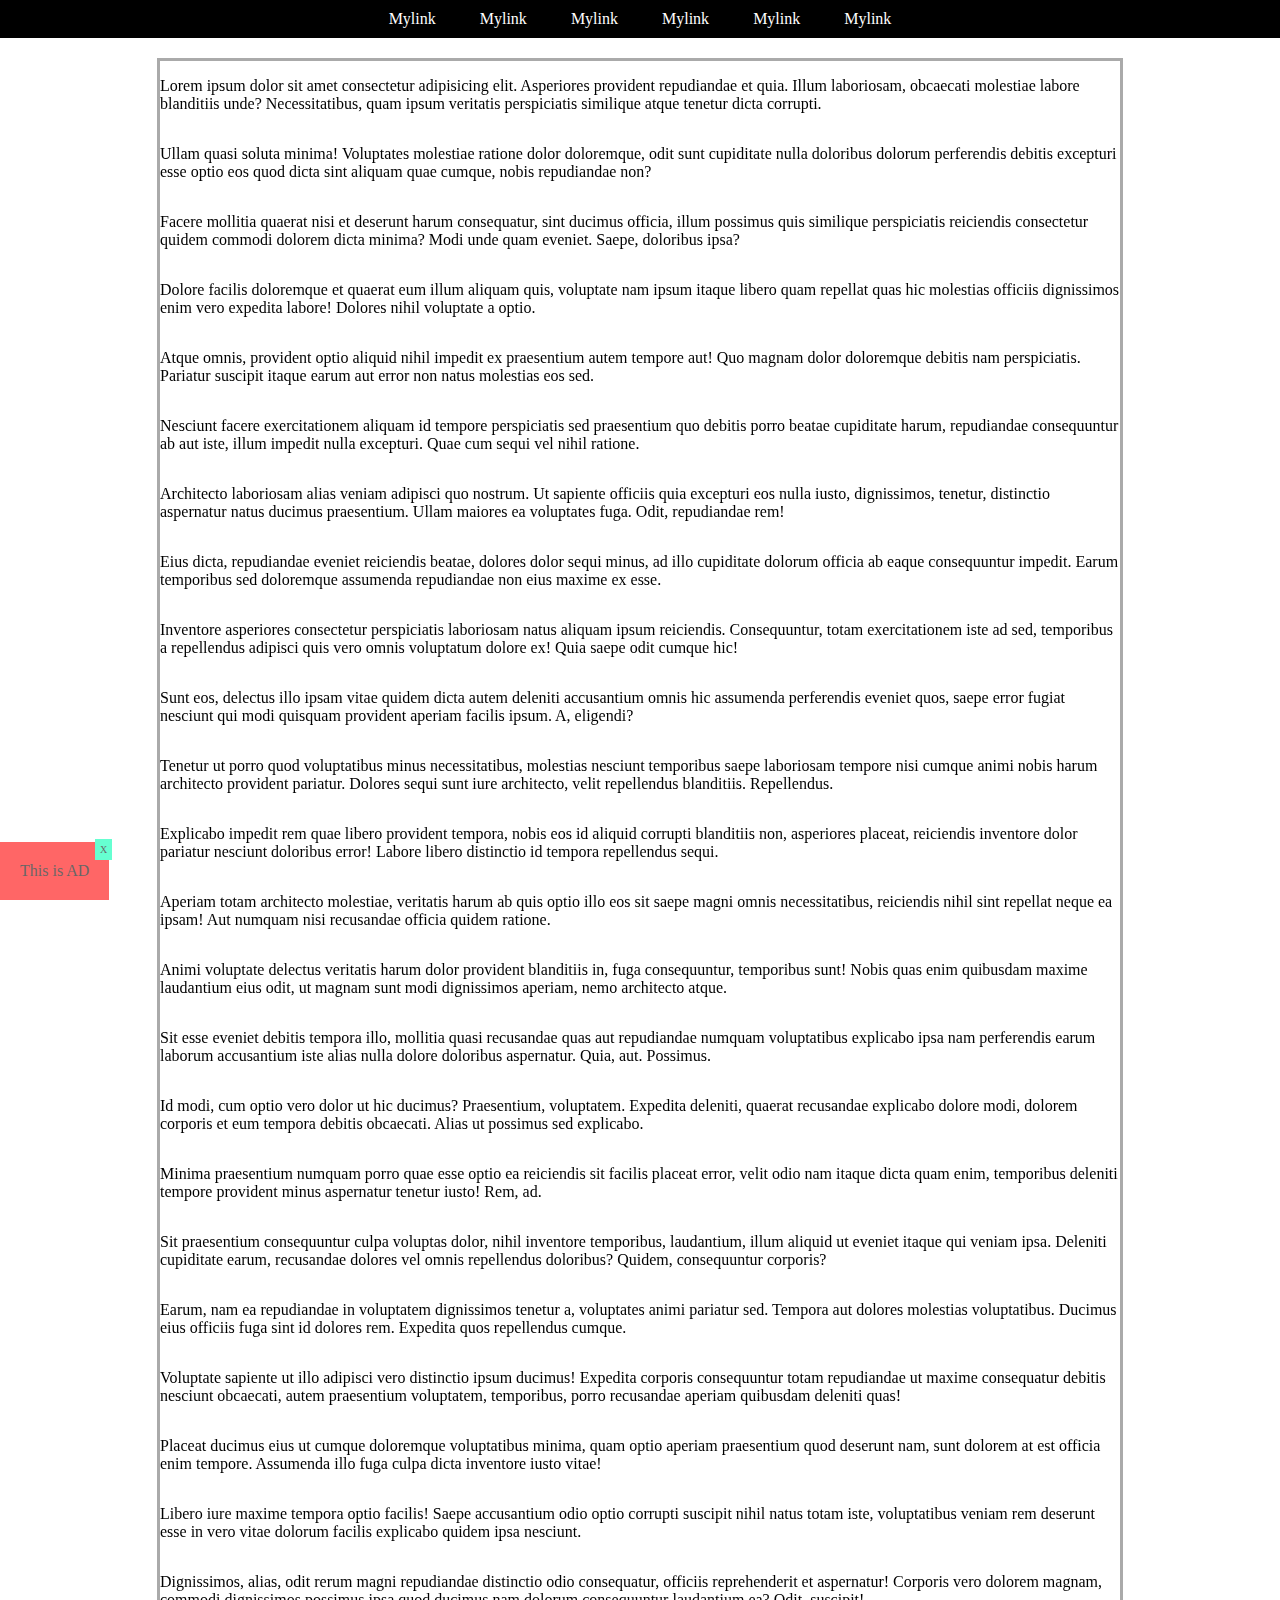
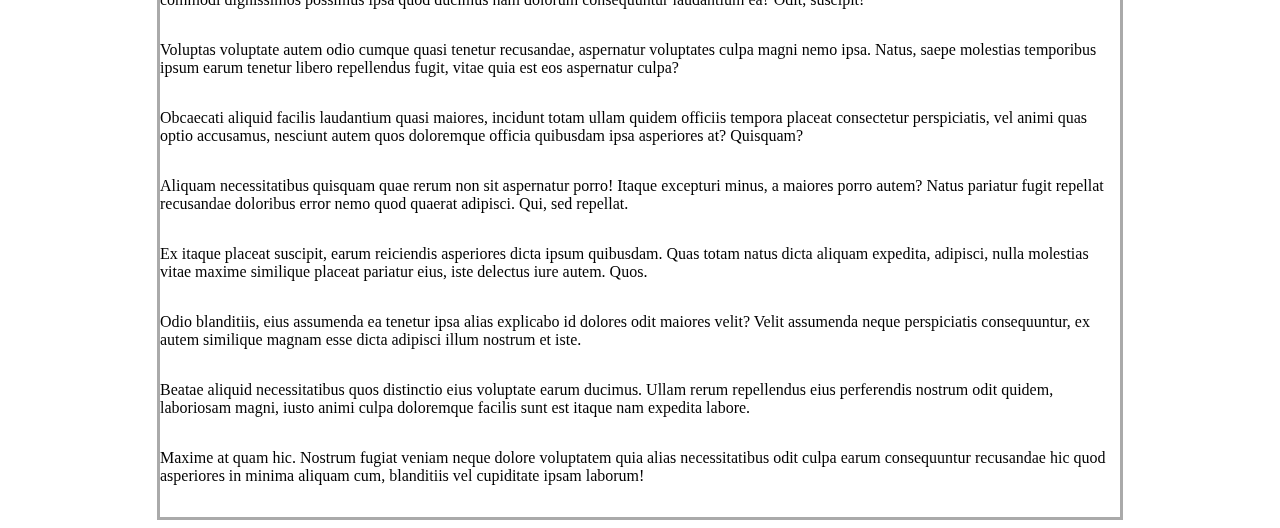
<file: templates/01.html>
<!DOCTYPE html>
<html lang="en">
  <head>
    <meta charset="UTF-8" />
    <meta http-equiv="X-UA-Compatible" content="IE=edge" />
    <meta name="viewport" content="width=device-width, initial-scale=1.0" />
    <title>Document</title>

    <style>
      body{
        padding-top: 50px;
      }
      nav{
        background-color: #000;
        text-align: center;
        position: fixed;
        top: 0;
        left: 0;
        width: 100%;
      }
      nav a{
        color: #fff;
        text-decoration: none;
        display: inline-block;
        padding: 10px 20px;
      }
      .container{
        width: 100%;
        max-width: 960px;
        margin: auto;
        position: relative;
        border: 3px solid #aaa;
      }
      .container p{
        margin-bottom: 2em;
      }
      .container .ad{
        background-color: red;
        opacity: .6;
        padding: 20px 20px;
        position: fixed;
        left: 0;
        bottom: 0;
      }
      .container .ad .close_ad{
        background-color: rgb(0, 255, 179);
        font-size: 10px;
        padding: 5px 5px;
        position: absolute;
        right: -3px;
        top: -3px;
      }
    </style>
  </head>

  <body>
    <nav>
      <a href="#">Mylink</a>
      <a href="#">Mylink</a>
      <a href="#">Mylink</a>
      <a href="#">Mylink</a>
      <a href="#">Mylink</a>
      <a href="#">Mylink</a>
    </nav>

    <div class="container">
      <div class="ad">
        This is AD
        <div class="close_ad">X</div>
      </div>
      <p>Lorem ipsum dolor sit amet consectetur adipisicing elit. Asperiores provident repudiandae et quia. Illum laboriosam, obcaecati molestiae labore blanditiis unde? Necessitatibus, quam ipsum veritatis perspiciatis similique atque tenetur dicta corrupti.</p>
      <p>Ullam quasi soluta minima! Voluptates molestiae ratione dolor doloremque, odit sunt cupiditate nulla doloribus dolorum perferendis debitis excepturi esse optio eos quod dicta sint aliquam quae cumque, nobis repudiandae non?</p>
      <p>Facere mollitia quaerat nisi et deserunt harum consequatur, sint ducimus officia, illum possimus quis similique perspiciatis reiciendis consectetur quidem commodi dolorem dicta minima? Modi unde quam eveniet. Saepe, doloribus ipsa?</p>
      <p>Dolore facilis doloremque et quaerat eum illum aliquam quis, voluptate nam ipsum itaque libero quam repellat quas hic molestias officiis dignissimos enim vero expedita labore! Dolores nihil voluptate a optio.</p>
      <p>Atque omnis, provident optio aliquid nihil impedit ex praesentium autem tempore aut! Quo magnam dolor doloremque debitis nam perspiciatis. Pariatur suscipit itaque earum aut error non natus molestias eos sed.</p>
      <p>Nesciunt facere exercitationem aliquam id tempore perspiciatis sed praesentium quo debitis porro beatae cupiditate harum, repudiandae consequuntur ab aut iste, illum impedit nulla excepturi. Quae cum sequi vel nihil ratione.</p>
      <p>Architecto laboriosam alias veniam adipisci quo nostrum. Ut sapiente officiis quia excepturi eos nulla iusto, dignissimos, tenetur, distinctio aspernatur natus ducimus praesentium. Ullam maiores ea voluptates fuga. Odit, repudiandae rem!</p>
      <p>Eius dicta, repudiandae eveniet reiciendis beatae, dolores dolor sequi minus, ad illo cupiditate dolorum officia ab eaque consequuntur impedit. Earum temporibus sed doloremque assumenda repudiandae non eius maxime ex esse.</p>
      <p>Inventore asperiores consectetur perspiciatis laboriosam natus aliquam ipsum reiciendis. Consequuntur, totam exercitationem iste ad sed, temporibus a repellendus adipisci quis vero omnis voluptatum dolore ex! Quia saepe odit cumque hic!</p>
      <p>Sunt eos, delectus illo ipsam vitae quidem dicta autem deleniti accusantium omnis hic assumenda perferendis eveniet quos, saepe error fugiat nesciunt qui modi quisquam provident aperiam facilis ipsum. A, eligendi?</p>
      <p>Tenetur ut porro quod voluptatibus minus necessitatibus, molestias nesciunt temporibus saepe laboriosam tempore nisi cumque animi nobis harum architecto provident pariatur. Dolores sequi sunt iure architecto, velit repellendus blanditiis. Repellendus.</p>
      <p>Explicabo impedit rem quae libero provident tempora, nobis eos id aliquid corrupti blanditiis non, asperiores placeat, reiciendis inventore dolor pariatur nesciunt doloribus error! Labore libero distinctio id tempora repellendus sequi.</p>
      <p>Aperiam totam architecto molestiae, veritatis harum ab quis optio illo eos sit saepe magni omnis necessitatibus, reiciendis nihil sint repellat neque ea ipsam! Aut numquam nisi recusandae officia quidem ratione.</p>
      <p>Animi voluptate delectus veritatis harum dolor provident blanditiis in, fuga consequuntur, temporibus sunt! Nobis quas enim quibusdam maxime laudantium eius odit, ut magnam sunt modi dignissimos aperiam, nemo architecto atque.</p>
      <p>Sit esse eveniet debitis tempora illo, mollitia quasi recusandae quas aut repudiandae numquam voluptatibus explicabo ipsa nam perferendis earum laborum accusantium iste alias nulla dolore doloribus aspernatur. Quia, aut. Possimus.</p>
      <p>Id modi, cum optio vero dolor ut hic ducimus? Praesentium, voluptatem. Expedita deleniti, quaerat recusandae explicabo dolore modi, dolorem corporis et eum tempora debitis obcaecati. Alias ut possimus sed explicabo.</p>
      <p>Minima praesentium numquam porro quae esse optio ea reiciendis sit facilis placeat error, velit odio nam itaque dicta quam enim, temporibus deleniti tempore provident minus aspernatur tenetur iusto! Rem, ad.</p>
      <p>Sit praesentium consequuntur culpa voluptas dolor, nihil inventore temporibus, laudantium, illum aliquid ut eveniet itaque qui veniam ipsa. Deleniti cupiditate earum, recusandae dolores vel omnis repellendus doloribus? Quidem, consequuntur corporis?</p>
      <p>Earum, nam ea repudiandae in voluptatem dignissimos tenetur a, voluptates animi pariatur sed. Tempora aut dolores molestias voluptatibus. Ducimus eius officiis fuga sint id dolores rem. Expedita quos repellendus cumque.</p>
      <p>Voluptate sapiente ut illo adipisci vero distinctio ipsum ducimus! Expedita corporis consequuntur totam repudiandae ut maxime consequatur debitis nesciunt obcaecati, autem praesentium voluptatem, temporibus, porro recusandae aperiam quibusdam deleniti quas!</p>
      <p>Placeat ducimus eius ut cumque doloremque voluptatibus minima, quam optio aperiam praesentium quod deserunt nam, sunt dolorem at est officia enim tempore. Assumenda illo fuga culpa dicta inventore iusto vitae!</p>
      <p>Libero iure maxime tempora optio facilis! Saepe accusantium odio optio corrupti suscipit nihil natus totam iste, voluptatibus veniam rem deserunt esse in vero vitae dolorum facilis explicabo quidem ipsa nesciunt.</p>
      <p>Dignissimos, alias, odit rerum magni repudiandae distinctio odio consequatur, officiis reprehenderit et aspernatur! Corporis vero dolorem magnam, commodi dignissimos possimus ipsa quod ducimus nam dolorum consequuntur laudantium ea? Odit, suscipit!</p>
      <p>Voluptas voluptate autem odio cumque quasi tenetur recusandae, aspernatur voluptates culpa magni nemo ipsa. Natus, saepe molestias temporibus ipsum earum tenetur libero repellendus fugit, vitae quia est eos aspernatur culpa?</p>
      <p>Obcaecati aliquid facilis laudantium quasi maiores, incidunt totam ullam quidem officiis tempora placeat consectetur perspiciatis, vel animi quas optio accusamus, nesciunt autem quos doloremque officia quibusdam ipsa asperiores at? Quisquam?</p>
      <p>Aliquam necessitatibus quisquam quae rerum non sit aspernatur porro! Itaque excepturi minus, a maiores porro autem? Natus pariatur fugit repellat recusandae doloribus error nemo quod quaerat adipisci. Qui, sed repellat.</p>
      <p>Ex itaque placeat suscipit, earum reiciendis asperiores dicta ipsum quibusdam. Quas totam natus dicta aliquam expedita, adipisci, nulla molestias vitae maxime similique placeat pariatur eius, iste delectus iure autem. Quos.</p>
      <p>Odio blanditiis, eius assumenda ea tenetur ipsa alias explicabo id dolores odit maiores velit? Velit assumenda neque perspiciatis consequuntur, ex autem similique magnam esse dicta adipisci illum nostrum et iste.</p>
      <p>Beatae aliquid necessitatibus quos distinctio eius voluptate earum ducimus. Ullam rerum repellendus eius perferendis nostrum odit quidem, laboriosam magni, iusto animi culpa doloremque facilis sunt est itaque nam expedita labore.</p>
      <p>Maxime at quam hic. Nostrum fugiat veniam neque dolore voluptatem quia alias necessitatibus odit culpa earum consequuntur recusandae hic quod asperiores in minima aliquam cum, blanditiis vel cupiditate ipsam laborum!</p>
    </div>
  </body>
</html>
</file>
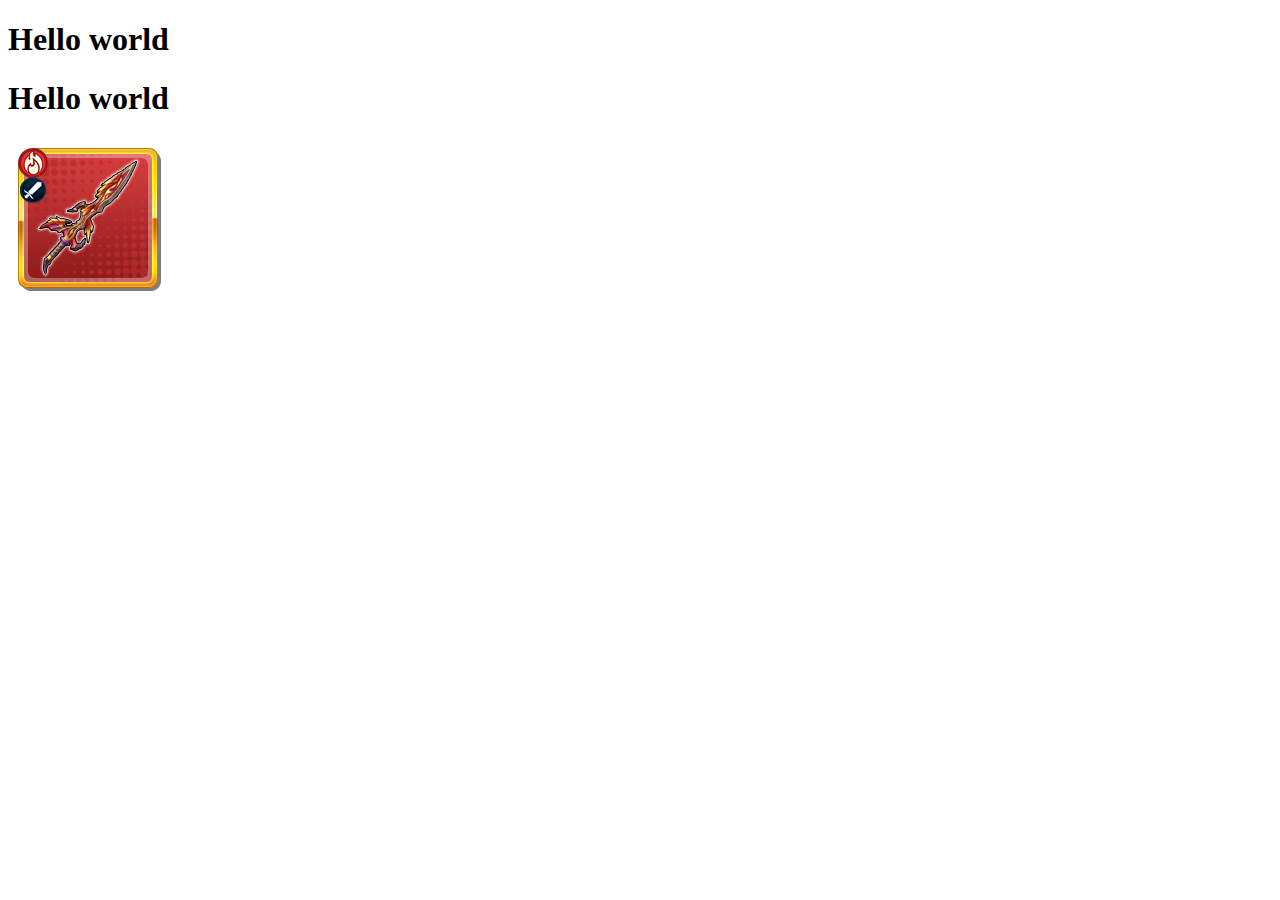
<file: templates/02.html>
<!DOCTYPE html>
<html lang="en">
<head>
    <meta charset="UTF-8">
    <meta http-equiv="X-UA-Compatible" content="IE=edge">
    <meta name="viewport" content="width=device-width, initial-scale=1.0">
    <title>Document</title>
</head>
<body>
    <h1>Hello world</h1>
    <h1>Hello world</h1>
    <img id="michael" src="../static/img/test.png" alt="this is test img">
    <script src="https://code.jquery.com/jquery-3.3.1.slim.min.js" integrity="sha384-q8i/X+965DzO0rT7abK41JStQIAqVgRVzpbzo5smXKp4YfRvH+8abtTE1Pi6jizo" crossorigin="anonymous"></script>

    <script>
        (function(){
            $('#michael').on('click mouseenter', function(){
                console.log('CLICK!')
            })
        })()
    </script>
    
</body>
</html>
</file>
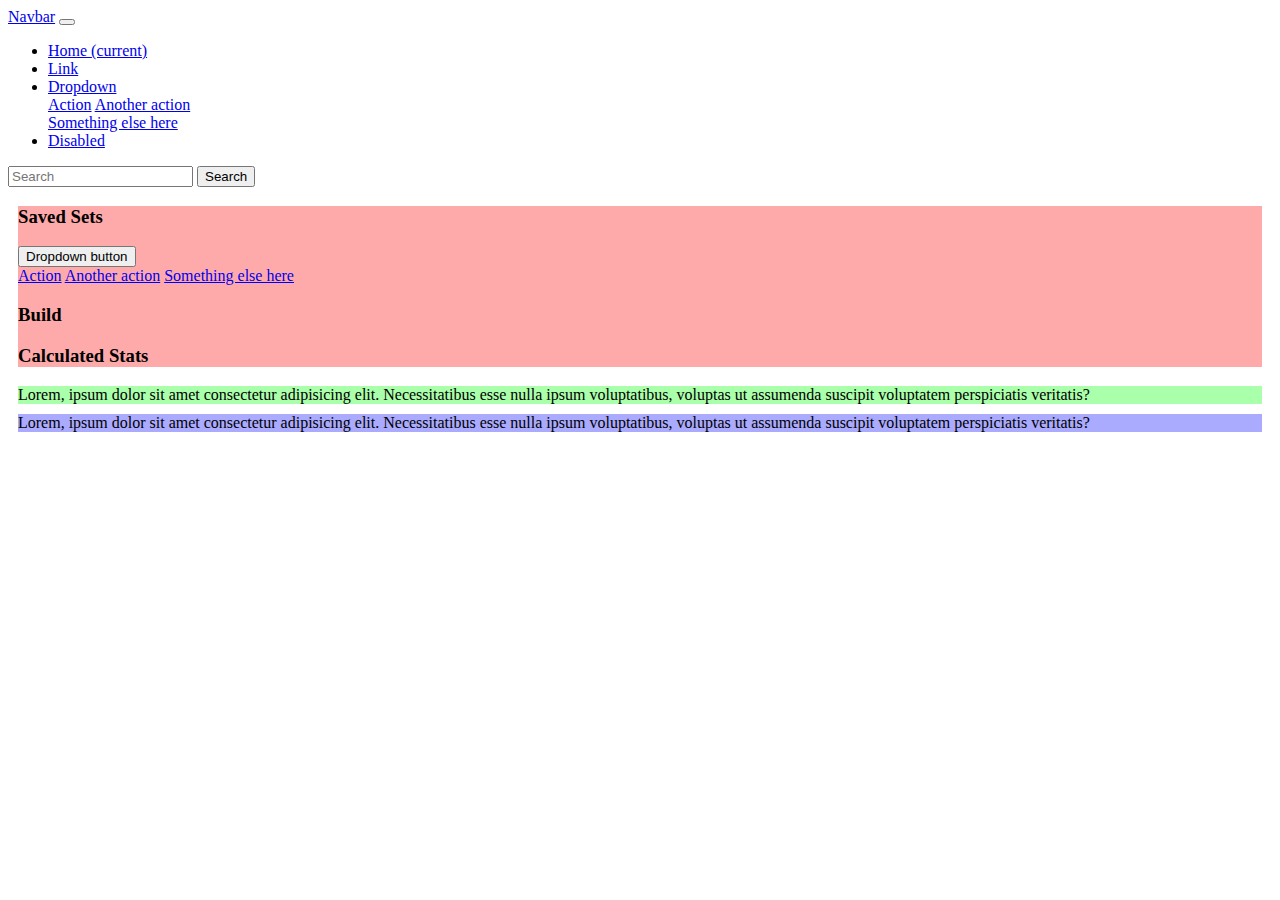
<file: templates/04.html>
<!doctype html>
<html lang="en">
  <head>
    <!-- Required meta tags -->
    <meta charset="utf-8">
    <meta name="viewport" content="width=device-width, initial-scale=1, shrink-to-fit=no">

    <!-- Bootstrap CSS -->
    <link rel="stylesheet" href="https://cdn.jsdelivr.net/npm/bootstrap@4.6.0/dist/css/bootstrap.min.css" integrity="sha384-B0vP5xmATw1+K9KRQjQERJvTumQW0nPEzvF6L/Z6nronJ3oUOFUFpCjEUQouq2+l" crossorigin="anonymous">

    <title>Hello, world!</title>
    <style>
      .item{
        margin: 10px 10px;
      }
      .aa{
        background-color: #faa;
      }
      .bb{
        background-color: #afa;
      }
      .cc{
        background-color: #aaf;
      }
      /* .aaa{
        background-color: #0aa;
        opacity: .6;
      }
      .bbb{
        background-color: #a0a;
        opacity: .6;
      }
      .ccc{
        background-color: #aa0;
        opacity: .6;
      } */
    </style>
  </head>
  <body>
    

    <nav class="navbar navbar-expand-lg navbar-light bg-light">
      <a class="navbar-brand" href="#">Navbar</a>
      <button class="navbar-toggler" type="button" data-toggle="collapse" data-target="#navbarSupportedContent" aria-controls="navbarSupportedContent" aria-expanded="false" aria-label="Toggle navigation">
        <span class="navbar-toggler-icon"></span>
      </button>
      
      <div class="collapse navbar-collapse" id="navbarSupportedContent">
        <ul class="navbar-nav mr-auto">
          <li class="nav-item active">
            <a class="nav-link" href="#">Home <span class="sr-only">(current)</span></a>
          </li>
          <li class="nav-item">
            <a class="nav-link" href="#">Link</a>
          </li>
          <li class="nav-item dropdown">
            <a class="nav-link dropdown-toggle" href="#" id="navbarDropdown" role="button" data-toggle="dropdown" aria-haspopup="true" aria-expanded="false">
              Dropdown
            </a>
            <div class="dropdown-menu" aria-labelledby="navbarDropdown">
              <a class="dropdown-item" href="#">Action</a>
              <a class="dropdown-item" href="#">Another action</a>
              <div class="dropdown-divider"></div>
              <a class="dropdown-item" href="#">Something else here</a>
            </div>
          </li>
          <li class="nav-item">
            <a class="nav-link disabled" href="#" tabindex="-1" aria-disabled="true">Disabled</a>
          </li>
        </ul>
        <form class="form-inline my-2 my-lg-0">
          <input class="form-control mr-sm-2" type="search" placeholder="Search" aria-label="Search">
          <button class="btn btn-outline-success my-2 my-sm-0" type="submit">Search</button>
        </form>
      </div>
    </nav>

    <div class="container">
      <div class="row">
        <div class="col-12 col-md-4 item aa">
          <div class="row">
            <div class="col-12 aaa">
              <h3>Saved Sets</h3>
              <div class="dropdown">
                <button class="btn btn-secondary dropdown-toggle" type="button" id="dropdownMenuButton" data-toggle="dropdown" aria-haspopup="true" aria-expanded="false">
                  Dropdown button
                </button>
                <div class="dropdown-menu" aria-labelledby="dropdownMenuButton">
                  <a class="dropdown-item" href="#">Action</a>
                  <a class="dropdown-item" href="#">Another action</a>
                  <a class="dropdown-item" href="#">Something else here</a>
                </div>
              </div>
            </div>
            <div class="col-12 bbb">
              <h3>Build</h3>
            </div>
            <div class="col-12 ccc">
              <h3>Calculated Stats</h3>
            </div>
          </div>
        </div>
        <div class="col-12 col-md-4 item bb">Lorem, ipsum dolor sit amet consectetur adipisicing elit. Necessitatibus esse nulla ipsum voluptatibus, voluptas ut assumenda suscipit voluptatem perspiciatis veritatis?</div>
        <div class="col-12 col-md-4 item cc">Lorem, ipsum dolor sit amet consectetur adipisicing elit. Necessitatibus esse nulla ipsum voluptatibus, voluptas ut assumenda suscipit voluptatem perspiciatis veritatis?</div>
      </div>
    </div>

    



    <!-- Optional JavaScript; choose one of the two! -->

    <!-- Option 1: jQuery and Bootstrap Bundle (includes Popper) -->
    <script src="https://code.jquery.com/jquery-3.5.1.slim.min.js" integrity="sha384-DfXdz2htPH0lsSSs5nCTpuj/zy4C+OGpamoFVy38MVBnE+IbbVYUew+OrCXaRkfj" crossorigin="anonymous"></script>
    <script src="https://cdn.jsdelivr.net/npm/bootstrap@4.6.0/dist/js/bootstrap.bundle.min.js" integrity="sha384-Piv4xVNRyMGpqkS2by6br4gNJ7DXjqk09RmUpJ8jgGtD7zP9yug3goQfGII0yAns" crossorigin="anonymous"></script>

    <!-- Option 2: Separate Popper and Bootstrap JS -->
    <!--
    <script src="https://code.jquery.com/jquery-3.5.1.slim.min.js" integrity="sha384-DfXdz2htPH0lsSSs5nCTpuj/zy4C+OGpamoFVy38MVBnE+IbbVYUew+OrCXaRkfj" crossorigin="anonymous"></script>
    <script src="https://cdn.jsdelivr.net/npm/popper.js@1.16.1/dist/umd/popper.min.js" integrity="sha384-9/reFTGAW83EW2RDu2S0VKaIzap3H66lZH81PoYlFhbGU+6BZp6G7niu735Sk7lN" crossorigin="anonymous"></script>
    <script src="https://cdn.jsdelivr.net/npm/bootstrap@4.6.0/dist/js/bootstrap.min.js" integrity="sha384-+YQ4JLhjyBLPDQt//I+STsc9iw4uQqACwlvpslubQzn4u2UU2UFM80nGisd026JF" crossorigin="anonymous"></script>
    -->
  </body>
</html>
</file>
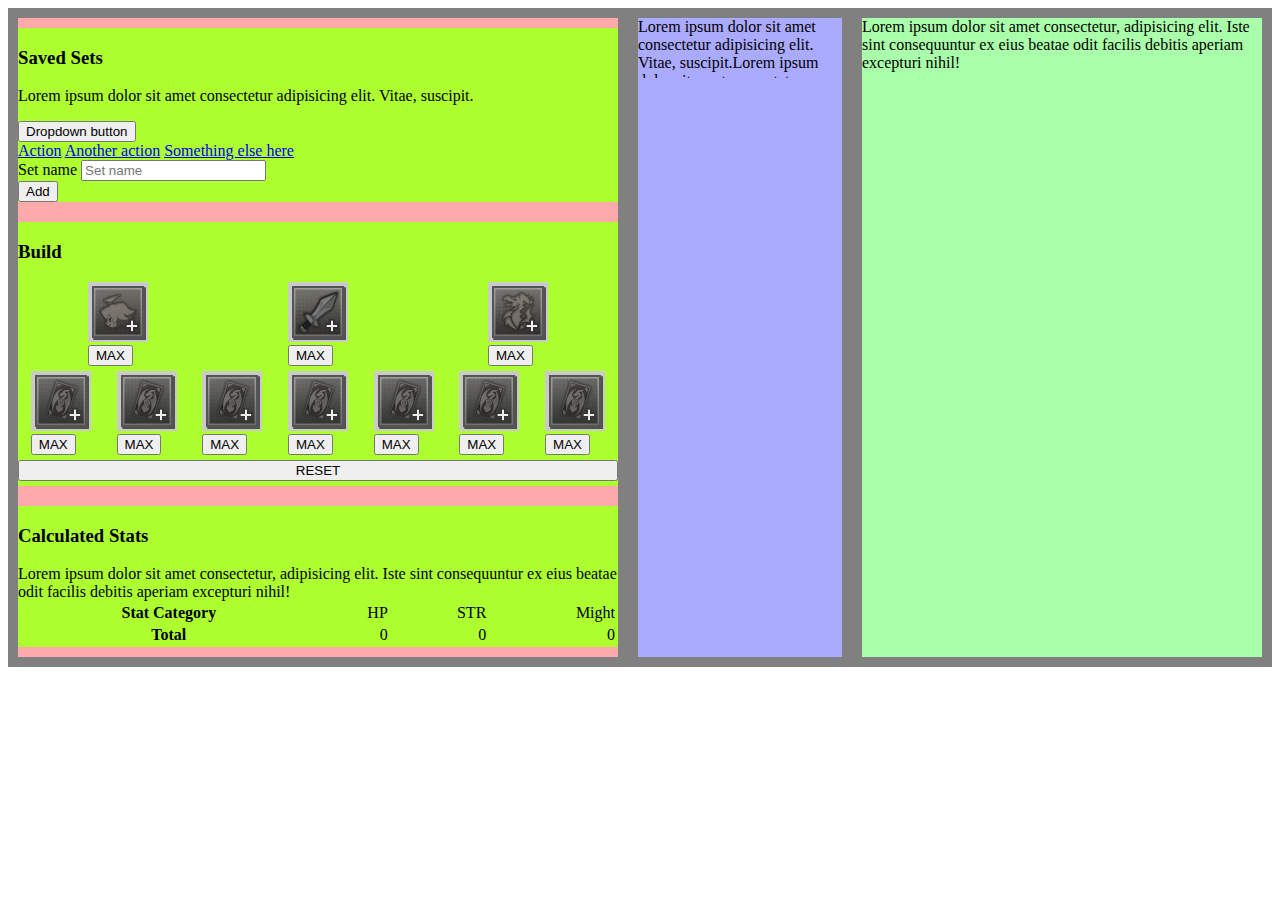
<file: templates/05.html>
<!doctype html>
<html lang="en">
  <head>
    <!-- Required meta tags -->
    <meta charset="utf-8">
    <meta name="viewport" content="width=device-width, initial-scale=1, shrink-to-fit=no">

    <!-- Bootstrap CSS -->
    <link rel="stylesheet" href="https://cdn.jsdelivr.net/npm/bootstrap@4.6.0/dist/css/bootstrap.min.css" integrity="sha384-B0vP5xmATw1+K9KRQjQERJvTumQW0nPEzvF6L/Z6nronJ3oUOFUFpCjEUQouq2+l" crossorigin="anonymous">

    <title>Hello, world!</title>

    <style>
      .wrap{
        width: 100%;
        max-width: 1600px;
        display: flex;
        flex-direction: row;
        background-color: gray;
        margin: auto;
        /* padding: 10px 10px; */
      }
      
      .item{
        /* width: 100%; */
        /* height: 250px; */
        /* max-height: 250px; */
        display: flex;
        margin: 10px 10px;
      }
      .item1{
        min-width: 600px;
        max-width: 600px;
        background-color: #faa;
        flex-direction: column;
      }
      .item2{
        background-color: #aaf;
      }
      .item3{
        min-width: 400px;
        max-width: 400px;
        background-color: #afa;
        flex-direction: column;
      }

      .small_item{
        /* display: flex; */
        background-color: greenyellow;
        margin: 10px 0;
      }

      .non_wp{
        display: flex;
        justify-content: space-around;
        margin: 5px 0;
      }
      .is_wp{
        display: flex;
        justify-content: space-around;
        margin: 5px 0;
      }
      .rst_btn{
        margin: 5px 0;
      }
      .unit{
        display: flex;
        flex-direction: column;
      }

      .btn_pic{
        background-color: rgb(202, 202, 202);
        background-size: 100% 100%;
        padding: 30px 30px;
        margin-bottom: 3px;
        border: 0;
      }
      .adv{
        background-image: url("../static/img/blank_adv.png");
      }
      .weapon{
        background-image: url("../static/img/blank_weapon.png");
      }
      .dragon{
        background-image: url("../static/img/blank_dragon.png");
      }
      .wp{
        background-image: url("../static/img/blank_wp.png");
      }

      .td{
        text-align: right;
      }

      .btn-styled {
        font-size: 14px;
        margin: 8px;
        padding: 0 10px;
        line-height: 2;
     }

      @media screen and (max-width: 768px){
        .wrap{
          flex-direction: column;
          align-items: center;
        }
        .item{
          width: 90%;
        }
      }
    </style>

  </head>
  <body>

    <div class="wrap">
      <div class="item item1">
        <div class="small_item aa">
          <h3>Saved Sets</h3>
          <p>Lorem ipsum dolor sit amet consectetur adipisicing elit. Vitae, suscipit.</p>
          
          <div class="dropdown m-1">
            <button class="btn btn-secondary dropdown-toggle" type="button" id="dropdownMenuButton" data-toggle="dropdown" aria-haspopup="true" aria-expanded="false">
              Dropdown button
            </button>
            <div class="dropdown-menu" aria-labelledby="dropdownMenuButton">
              <a class="dropdown-item" href="#">Action</a>
              <a class="dropdown-item" href="#">Another action</a>
              <a class="dropdown-item" href="#">Something else here</a>
            </div>
          </div>

          <form class="form-inline">
            <div class="form-group m-1">
              <label class="sr-only">Set name</label>
              <input type="text" class="form-control" placeholder="Set name">
            </div>
            <button type="button" class="btn btn-primary m-1">Add</button>
          </form>

        </div>
        <div class="small_item bb">
          <h3>Build</h3>
          <div class="build_item">
            <div class="non_wp">
              <div class="unit">
                <div class="unit_pic"><button class="btn_pic adv"></button></div>
                <div class="unit_max"><button type="button" class="btn btn-primary">MAX</button></div>
              </div>
              <div class="unit">
                <div class="unit_pic"><button class="btn_pic weapon"></button></div>
                <div class="unit_max"><button type="button" class="btn btn-primary">MAX</button></div>
              </div>
              <div class="unit">
                <div class="unit_pic"><button class="btn_pic dragon"></button></div>
                <div class="unit_max"><button type="button" class="btn btn-primary">MAX</button></div>
              </div>
            </div>
            <div class="is_wp">
              <div class="unit">
                <div class="unit_pic"><button class="btn_pic wp"></button></div>
                <div class="unit_max"><button type="button" class="btn btn-primary">MAX</button></div>
              </div>
              <div class="unit">
                <div class="unit_pic"><button class="btn_pic wp"></button></div>
                <div class="unit_max"><button type="button" class="btn btn-primary">MAX</button></div>
              </div>
              <div class="unit">
                <div class="unit_pic"><button class="btn_pic wp"></button></div>
                <div class="unit_max"><button type="button" class="btn btn-primary">MAX</button></div>
              </div>
              <div class="unit">
                <div class="unit_pic"><button class="btn_pic wp"></button></div>
                <div class="unit_max"><button type="button" class="btn btn-primary">MAX</button></div>
              </div>
              <div class="unit">
                <div class="unit_pic"><button class="btn_pic wp"></button></div>
                <div class="unit_max"><button type="button" class="btn btn-primary">MAX</button></div>
              </div>
              <div class="unit">
                <div class="unit_pic"><button class="btn_pic wp"></button></div>
                <div class="unit_max"><button type="button" class="btn btn-primary">MAX</button></div>
              </div>
              <div class="unit">
                <div class="unit_pic"><button class="btn_pic wp"></button></div>
                <div class="unit_max"><button type="button" class="btn btn-primary">MAX</button></div>
              </div>
            </div>
            <div class="rst_btn">
              <button type="button" class="btn btn-primary" style="width: 100%;">RESET</button>
            </div>
          </div>
        </div>
        <div class="small_item cc">
          <h3>Calculated Stats</h3>
          Lorem ipsum dolor sit amet consectetur, adipisicing elit. Iste sint consequuntur ex eius beatae odit facilis debitis aperiam excepturi nihil!
          <table class="table-sm" style="width: 100%;">
            <tbody>
              <tr>
                <th scope="row">Stat Category</th>
                <td style="text-align: right;">HP</td>
                <td style="text-align: right;">STR</td>
                <td style="text-align: right;">Might</td>
              </tr>
              <tr>
                <th scope="row">Total</th>
                <td style="text-align: right;">0</td>
                <td style="text-align: right;">0</td>
                <td style="text-align: right;">0</td>
              </tr>
            </tbody>
          </table>
        </div>
      </div>
      <div class="item item2">
        <div style="overflow:scroll;height:60px;overflow-X:hidden;">
          Lorem ipsum dolor sit amet consectetur adipisicing elit. Vitae, suscipit.Lorem ipsum dolor sit amet consectetur adipisicing elit. Vitae, suscipit.Lorem ipsum dolor sit amet consectetur adipisicing elit. Vitae, suscipit.it amet consectetur adipisicing elit. Vitae, suscipit.it amet consectetur adipisicing elit. Vitae, suscipit.it amet consectetur adipisicing elit. Vitae, suscipit.
      </div>
      </div>
      <div class="item item3">
        Lorem ipsum dolor sit amet consectetur, adipisicing elit. Iste sint consequuntur ex eius beatae odit facilis debitis aperiam excepturi nihil!
        <!-- <input type="number" min="0" max="10" maxlength="10" size="10"><br>
        <input type="number" min="0" max="NaN" maxlength="10" size="10"><br>
        <input type="number" min="0" max="NaN" maxlength="10" size="10"><br> -->
        
        <div id="container_test"></div>
      </div>
    </div>


    <!-- Optional JavaScript; choose one of the two! -->

    <!-- Option 1: jQuery and Bootstrap Bundle (includes Popper) -->
    <script src="https://code.jquery.com/jquery-3.5.1.slim.min.js" integrity="sha384-DfXdz2htPH0lsSSs5nCTpuj/zy4C+OGpamoFVy38MVBnE+IbbVYUew+OrCXaRkfj" crossorigin="anonymous"></script>
    <script src="https://cdn.jsdelivr.net/npm/bootstrap@4.6.0/dist/js/bootstrap.bundle.min.js" integrity="sha384-Piv4xVNRyMGpqkS2by6br4gNJ7DXjqk09RmUpJ8jgGtD7zP9yug3goQfGII0yAns" crossorigin="anonymous"></script>

    <script>
      $(document).ready(function () {
        // comment
        $('.adv').click(function () {
          $('.adv').css({'background-image':'url(../static/img/test.png)', })
        })

        $('#container_test').append('<button class="btn-styled" type="button" id="gen_button">Press me</button>')
        $('#gen_button').click(function () {
          alert('hi')
        })
      })
    </script>

    <!-- Option 2: Separate Popper and Bootstrap JS -->
    <!--
    <script src="https://code.jquery.com/jquery-3.5.1.slim.min.js" integrity="sha384-DfXdz2htPH0lsSSs5nCTpuj/zy4C+OGpamoFVy38MVBnE+IbbVYUew+OrCXaRkfj" crossorigin="anonymous"></script>
    <script src="https://cdn.jsdelivr.net/npm/popper.js@1.16.1/dist/umd/popper.min.js" integrity="sha384-9/reFTGAW83EW2RDu2S0VKaIzap3H66lZH81PoYlFhbGU+6BZp6G7niu735Sk7lN" crossorigin="anonymous"></script>
    <script src="https://cdn.jsdelivr.net/npm/bootstrap@4.6.0/dist/js/bootstrap.min.js" integrity="sha384-+YQ4JLhjyBLPDQt//I+STsc9iw4uQqACwlvpslubQzn4u2UU2UFM80nGisd026JF" crossorigin="anonymous"></script>
    -->
  </body>
</html>
</file>
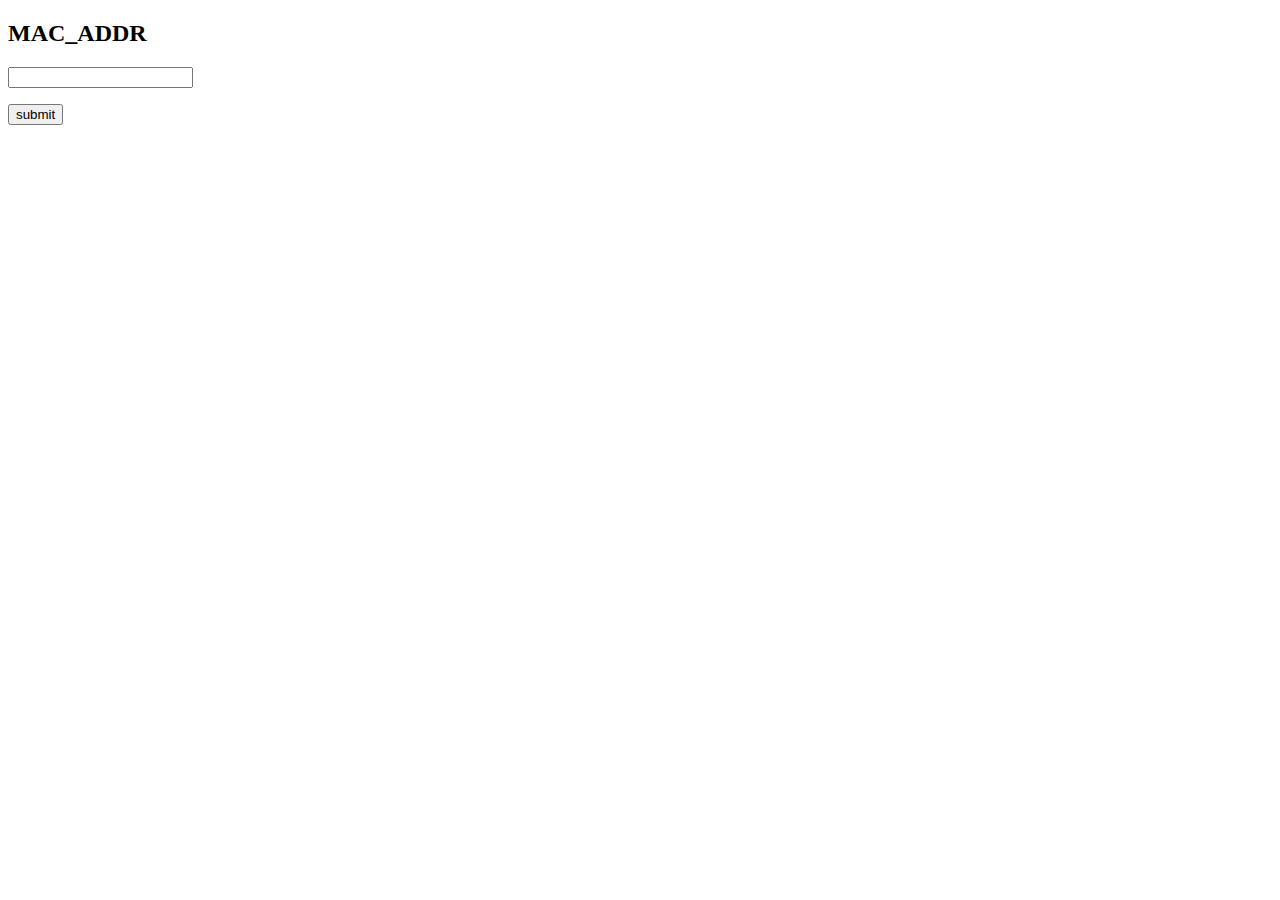
<file: templates/form.html>
<!DOCTYPE html>
<html lang="en">
<head>
    <meta charset="UTF-8">
    <meta http-equiv="X-UA-Compatible" content="IE=edge">
    <meta name="viewport" content="width=device-width, initial-scale=1.0">
    <link rel="shortcut icon" href="{{ url_for('static', filename='travel.jpg') }}">
    <title>Form - Submit</title>
</head>
<body>
    <h2>MAC_ADDR</h2>
    <form action="/submit" method="post">
        <p><input type="text" name="user" /></p>
        <p><input type="submit" value="submit" /></p>
    </form>
</body>
</html>
</file>
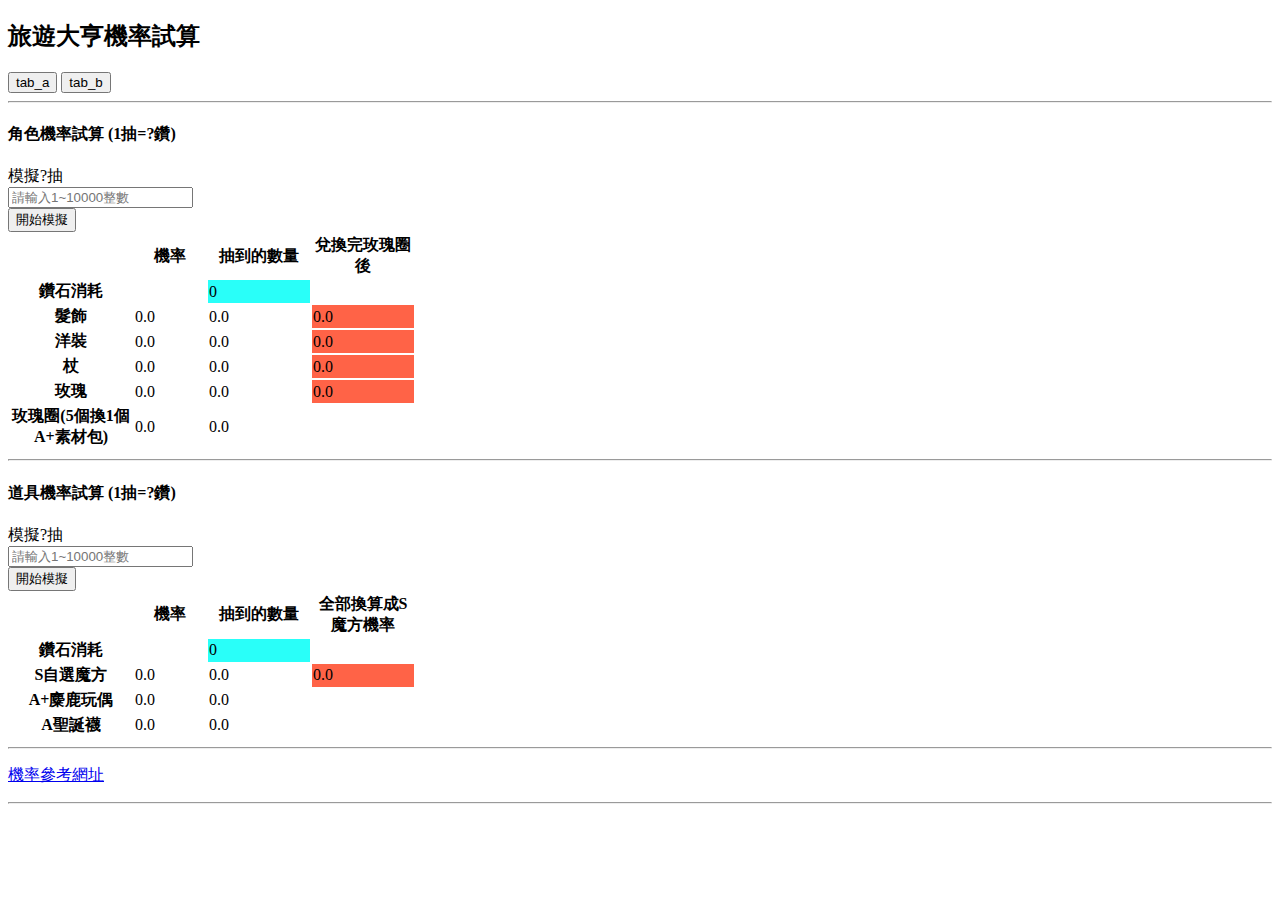
<file: templates/travel_test.html>
<!DOCTYPE html>
<html lang="en">
  <head>
    <meta charset="UTF-8" />
    <meta http-equiv="X-UA-Compatible" content="IE=edge" />
    <meta name="viewport" content="width=device-width, initial-scale=1.0" />
    <!-- Bootstrap CSS -->
    <link rel="stylesheet" href="https://cdn.jsdelivr.net/npm/bootstrap@4.6.0/dist/css/bootstrap.min.css" integrity="sha384-B0vP5xmATw1+K9KRQjQERJvTumQW0nPEzvF6L/Z6nronJ3oUOFUFpCjEUQouq2+l" crossorigin="anonymous">
    <link rel="shortcut icon" href="{{ url_for('static', filename='travel.jpg') }}">
    <title>旅遊大亨機率試算</title>
  </head>
  <body>

    <h2> 旅遊大亨機率試算 </h2>

    
    <nav>
      <div class="nav nav-tabs" id="nav-tab" role="tablist">
        <button class="nav-link active" id="nav_tab_a" data-toggle="tab" data-target="#nav-home" type="button" role="tab" aria-controls="nav-home" aria-selected="true" onclick="tab_a()">tab_a</button>
        <button class="nav-link" id="nav_tab_b" data-toggle="tab" data-target="#nav-profile" type="button" role="tab" aria-controls="nav-profile" aria-selected="false" onclick="tab_b()">tab_b</button>
        <!-- <button class="nav-link" id="nav_tab_c" data-toggle="tab" data-target="#nav-contact" type="button" role="tab" aria-controls="nav-contact" aria-selected="false" onclick="tab_c()">tab_c</button> -->
      </div>
    </nav>

    
    <div id="all_1">
      <hr/>
      
      <h4 id="title_a"> 角色機率試算 (1抽=?鑽) </h4>

      <div class="input-group mb-3">
        <div class="input-group-prepend">
          <span class="input-group-text" id="basic-addon1">模擬?抽</span>
        </div>
        <input type="text" id="input_int_a" class="form-control" placeholder="請輸入1~10000整數" aria-label="請輸入整數" aria-describedby="basic-addon1">
        <div class="input-group-append">
          <button class="btn btn-outline-secondary" type="button" id="inputGroupFileAddon04" onclick="calculate_a()">開始模擬</button>
        </div>
      </div>

      <table class="table table-sm" id="table_a">
        <thead>
          <tr>
            <th scope="col" style="width:120px"></th>
            <th scope="col" style="width:70px">機率</th>
            <th scope="col" style="width:100px" id="output_a">抽到的數量</th>
            <th scope="col" style="width:100px">兌換完玫瑰圈後</th>
          </tr>
        </thead>
        <tbody>
          <tr>
            <th scope="row">鑽石消耗</th>
            <td></td>
            <td id="diamond_a" bgcolor=#29FFF9>0</td>
            <td></td>
          </tr>
          <tr>
            <th scope="row">髮飾</th>
            <td>0.0</td>
            <td>0.0</td>
            <td bgcolor=#ff6347>0.0</td>
          </tr>
          <tr>
            <th scope="row">洋裝</th>
            <td>0.0</td>
            <td>0.0</td>
            <td bgcolor=#ff6347>0.0</td>
          </tr>
          <tr>
            <th scope="row">杖</th>
            <td>0.0</td>
            <td>0.0</td>
            <td bgcolor=#ff6347>0.0</td>
          </tr>
          <tr>
            <th scope="row">玫瑰</th>
            <td>0.0</td>
            <td>0.0</td>
            <td bgcolor=#ff6347>0.0</td>
          </tr>
          <tr>
            <th scope="row">玫瑰圈(5個換1個A+素材包)</th>
            <td>0.0</td>
            <td>0.0</td>
            <td></td>
          </tr>
        </tbody>
      </table>


      <hr/>
      <h4 id="title_b"> 道具機率試算 (1抽=?鑽) </h4>

      <div class="input-group mb-3">
        <div class="input-group-prepend">
          <span class="input-group-text" id="basic-addon1">模擬?抽</span>
        </div>
        <input type="text" id="input_int_b" class="form-control" placeholder="請輸入1~10000整數" aria-label="請輸入整數" aria-describedby="basic-addon1">
        <div class="input-group-append">
          <button class="btn btn-outline-secondary" type="button" id="inputGroupFileAddon04" onclick="calculate_b()">開始模擬</button>
        </div>
      </div>

      <table class="table table-sm" id="table_b">
        <thead>
          <tr>
            <th scope="col" style="width:120px"></th>
            <th scope="col" style="width:70px">機率</th>
            <th scope="col" style="width:100px" id="output_b">抽到的數量</th>
            <th scope="col" style="width:100px">全部換算成S魔方機率</th>
          </tr>
        </thead>
        <tbody>
          <tr>
            <th scope="row">鑽石消耗</th>
            <td></td>
            <td id="diamond_b" bgcolor=#29FFF9>0</td>
          </tr>
          <tr>
            <th scope="row">S自選魔方</th>
            <td>0.0</td>
            <td>0.0</td>
            <td bgcolor=#ff6347>0.0</td>
          </tr>
          <tr>
            <th scope="row">A+麋鹿玩偶</th>
            <td>0.0</td>
            <td>0.0</td>
            <td></td>
          </tr>
          <tr>
            <th scope="row">A聖誕襪</th>
            <td>0.0</td>
            <td>0.0</td>
            <td></td>
          </tr>
        </tbody>
      </table>

      <hr/>
      
      <p><a href="https://notice2.line.me/LGGRTW/android/document/notice?documentId=20077043&lang=zh-Hant">機率參考網址</a></p>

    </div>

    

    <hr/>
    
    <div id="all_2" style="display: none;">
      <hr/>
      <h4> 卡包試抽 </h4>
    </div>

    <!-- <button class="btn btn-outline-secondary" type="button" id="inputGroupFileAddon04" onclick="test()">GOGO</button> -->
    
    <script src="https://code.jquery.com/jquery-3.5.1.slim.min.js" integrity="sha384-DfXdz2htPH0lsSSs5nCTpuj/zy4C+OGpamoFVy38MVBnE+IbbVYUew+OrCXaRkfj" crossorigin="anonymous"></script>
    <script src="https://cdn.jsdelivr.net/npm/bootstrap@4.6.0/dist/js/bootstrap.bundle.min.js" integrity="sha384-Piv4xVNRyMGpqkS2by6br4gNJ7DXjqk09RmUpJ8jgGtD7zP9yug3goQfGII0yAns" crossorigin="anonymous"></script>

    <script>
      // function my_alert(my_str) {
      //   alert(my_str);
      // }
      function tab_a() {
        alert('I am tab_a');
      }
      function tab_b() {
        alert('I am tab_b');
      }
      function calculate_a() {
        alert('I am calculate_a');
      }
      function calculate_b() {
        var content = $("#title_a").html();
        alert(content);
      }
      
      $(document).ready(function() {
        var content = $("#table_a").html();
        alert(content);
        //$('#table_a').rows[2].cells[1].html('0.001');
      });
    </script>

  </body>
</html>
</file>
